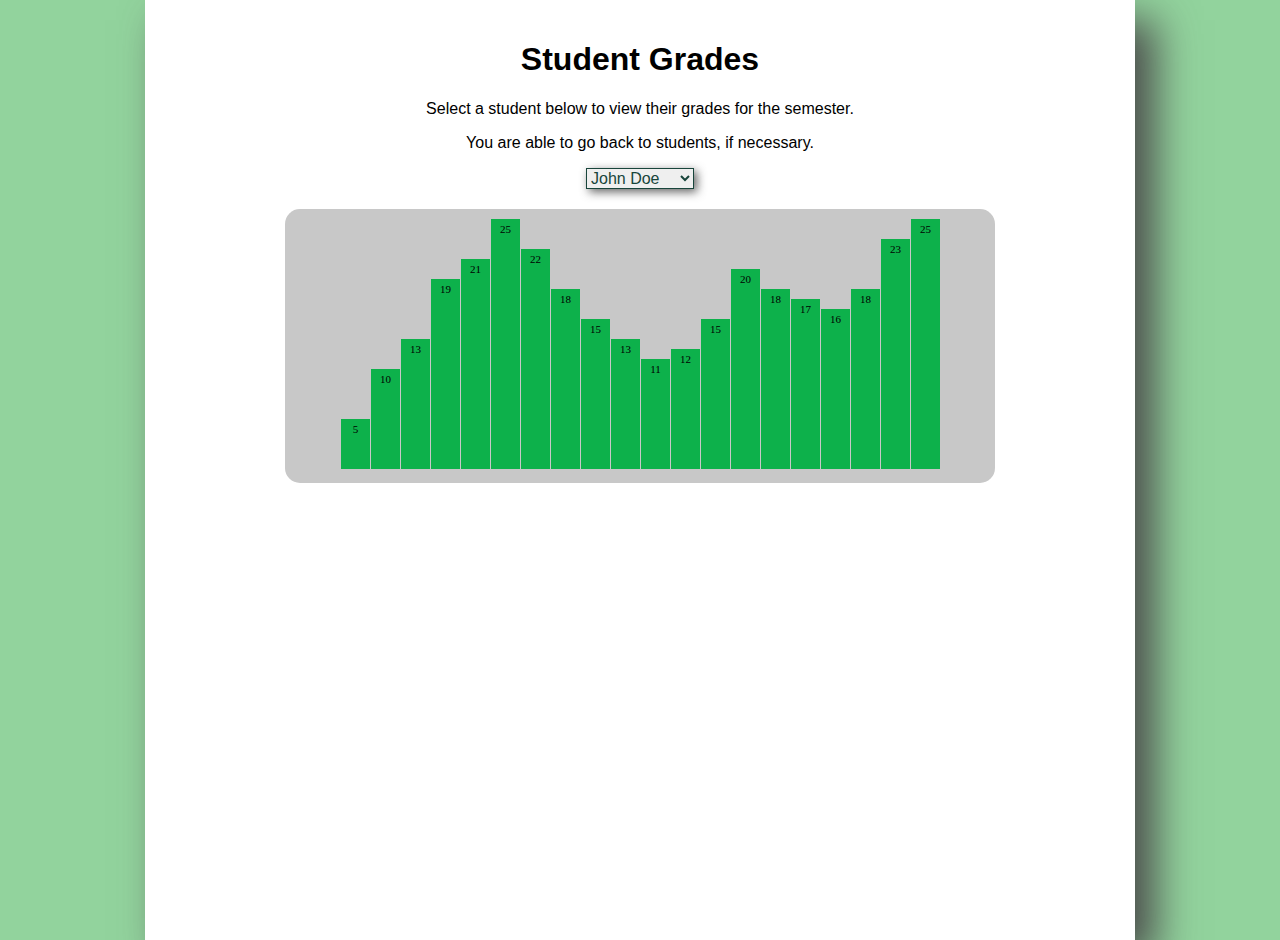
<file: web/jrn438.html>
<!DOCTYPE html>
<html lang="en">
	<head>
		<meta charset="utf-8">
		<title>D3: A bar chart whose data updates with new data (labels, too)</title>
		<script type="text/javascript" src="d3.js"></script>
		<style type="text/css">
			html{
				background-color: rgba(38, 168, 59, 0.5);
				text-align: center;
			}
			body{
				font-family: Gotham, sans-serif;
				width: 950px;
				height: 100vh;
				margin: auto;
				box-shadow: 20px 20px 40px rgb(75,75,75);
				padding: 20px;
				background-color: #FFF;
			}
			select{
				border: #18453B 1px solid;
				box-shadow: 3px 3px 10px rgba(50,50,50,0.75);
				color: #18453B;
				font-family: Gotham, sans-serif;
				outline: none;
				font-size: 16px;
			}
			button:active{
				background-color: #0DB14B;
				box-shadow: 1px 1px 7px rgba(50,50,50,1);
			}
			.chart{
				display: block;
				width: 700px;
				margin: 20px auto;
				min-height: 250px;
				background: rgb(200,200,200);
				border-radius: 15px;
				padding: 10px 5px;
			}
		</style>
	</head>
	<body>
		<h1>Student Grades</h1>
		<p>Select a student below to view their grades for the semester.</p>
		<p>You are able to go back to students, if necessary.</p>
		<select id="selection">
			<option value="john">John Doe</option>
			<option value="kayla">Kayla Smith</option>
			<option value="rick">Rick Epps</option>
		</select>
		<div class="chart" id="chart"></div>
		<div id="rick100"></div>
		<script type="text/javascript">

			//Width and height
			var w = 600;
			var h = 250;
			var dataset = [5, 10, 13, 19, 21, 25, 22, 18, 15, 13,
							11, 12, 15, 20, 18, 17, 16, 18, 23, 25 ]
			//1. Create variables named xScale and yScale to set the input domain and output range. The xScale should use the scaleBand method, and the yScale method should use the scaleLinear method. Pg. 150 (xScale) and bottom of Pg. 153 (yScale).
			var xScale = d3.scaleBand()
				.domain(d3.range(dataset.length))
				.rangeRound([0,w])
				.paddingInner(0.05);
			var yScale = d3.scaleLinear()
				.domain([0, d3.max(dataset)])
				.range([0,h]);
			//2. Create the SVG element
			var svg = d3.select("#chart")
                .append("svg")
                .attr("width", w)
                .attr("height", h);
			//3. Create the vertical bars needed for our bar chart. Pg. 153
			svg.selectAll("rect")
				.data(dataset)
				.enter()
				.append("rect")
				.attr("x", function(d, i) {
					return xScale(i);
			})
				.attr("y", function(d) {
					return h - yScale(d);
			})
				.attr("width", xScale.bandwidth())
					.attr("height", function(d) {
							return yScale(d);
					})
					.attr("fill", function(d){
						return "#0DB14B";
					});
			//4. Create the labels that show the number of each data point. Then position the labels correctly and style the labels as Gotham, 11px, and the color white. Pg. 153
			svg.selectAll("text")
					.data(dataset)
					.enter()
					.append("text")
					.text(function(d) {
							return d;
					})
					.attr("x", function(d, i) {
							return xScale(i) + xScale.bandwidth() / 2; 
					})
					.attr("y", function(d) {
							return h - yScale(d) + 14;
					})
					.attr("font-family", "Gotham")
					.attr("font-size", "11px")
					.attr("fill", "black")
					.attr("text-anchor", "middle");
			//5. Create the event listener necessary to make a second dataset appear. Pg. 155		
				d3.select("#selection")
					.on('change', function() {
					//These are the new values for dataset
					var rick100 = document.getElementById("rick100")
					var updateChart = function(color, textColor) {
						svg.selectAll("rect")
								.data(dataset)
								.transition()
								.duration(1000)
								.attr("y", function(d) {
									return h - yScale(d)
								})
								.attr("height", function(d) {
									return yScale(d)
								})
								.attr("fill", function(d) {
									return color;
								})
								svg.selectAll("text")
									.data(dataset)
									.transition()
									.duration(1000)
									.text(function(d) {
											return d;
									})
									.attr("x", function(d, i) {
											return xScale(i) + xScale.bandwidth() / 2;
									})
									.attr("y", function(d) {
											return h - yScale(d) + 14
									})
									.attr("fill", textColor);
					}
					var selection = document.getElementById("selection")
					if (selection.value === 'john'){
						dataset = [5, 10, 13, 19, 21, 25, 22, 18, 15, 13,
							11, 12, 15, 20, 18, 17, 16, 18, 23, 25 ];
						updateChart("#0DB14B", "black")
						rick100.innerHTML = ''
					}else if (selection.value === 'kayla') {
						dataset = [ 11, 12, 15, 20, 18, 17, 16, 18, 23, 25,
						5, 10, 13, 19, 21, 25, 22, 18, 15, 13 ];
						updateChart("#571c85", "white")
						rick100.innerHTML = ''
					} else if (selection.value === 'rick'){
						dataset = [ 25, 25, 25, 25, 25, 25, 25, 25, 25, 25, 
						25, 25, 25, 25, 25, 25, 25, 25, 25, 25];
						updateChart("#CB5A28", "white")
						rick100.innerHTML = '<p>Rick got 100% on everything!!</p>'
					} else {}})
		</script>
	</body>
</html>
</file>
